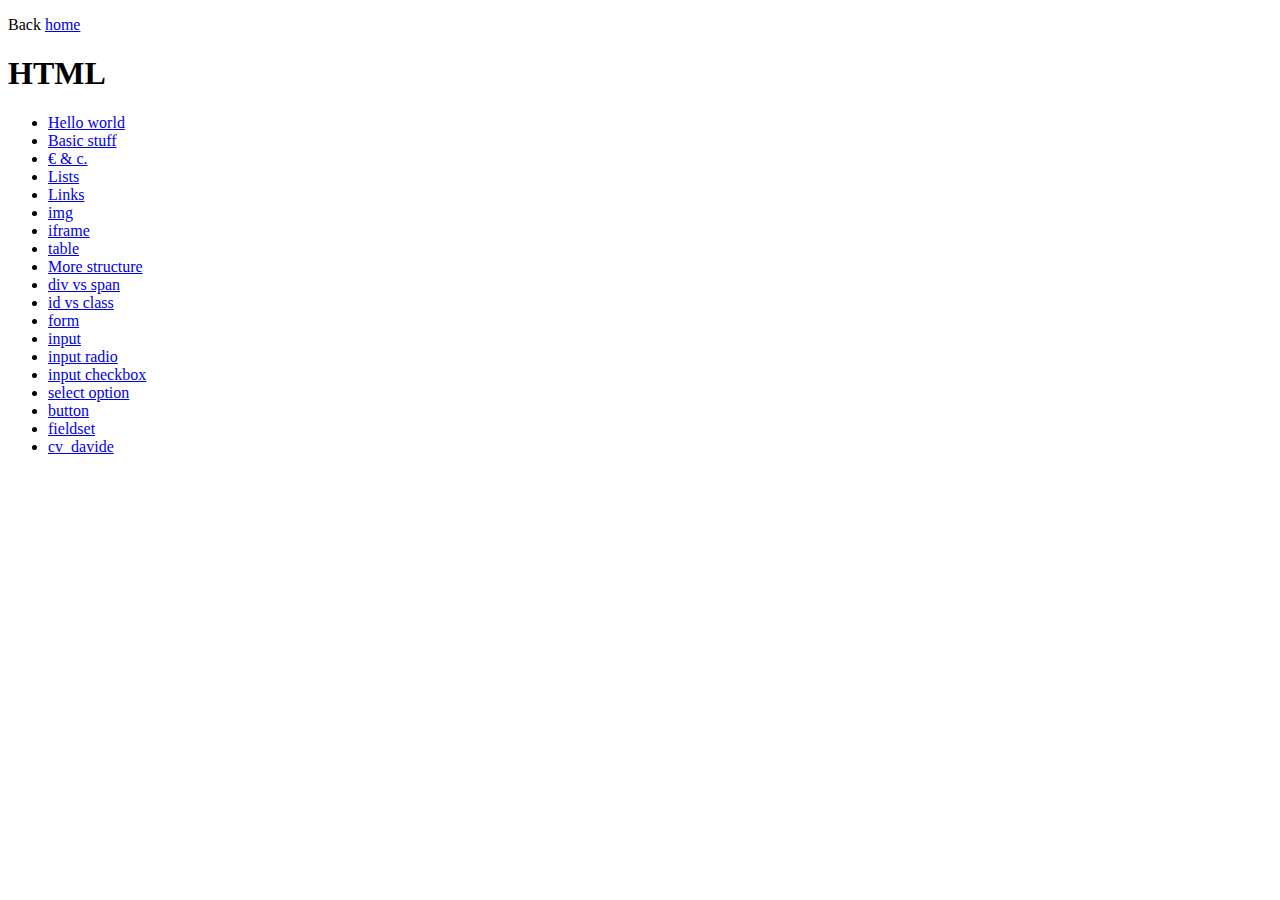
<file: public/m1/index.html>
<!DOCTYPE html>
<html lang="en">

<head>
	<meta charset="utf-8">
	<title>HTML</title>
</head>

<body>
	<p>
		Back <a href="..">home</a>
	</p>

	<h1>HTML</h1>

	<ul>
		<li><a href="hello.html">Hello world</a></li>
		<li><a href="s08.html">Basic stuff</a></li>
		<li><a href="s09.html">&euro; &amp; c.</a></li>
		<li><a href="s10.html">Lists</a></li>
		<li><a href="s11.html">Links</a></li>
		<li><a href="s12.html">img</a></li>
		<li><a href="s13.html">iframe</a></li>
		<li><a href="s14.html">table</a></li>
		<li><a href="s15.html">More structure</a></li>
		<li><a href="s16.html">div vs span</a></li>
		<li><a href="s17.html">id vs class</a></li>
		<li><a href="s20.html">form</a></li>
		<li><a href="s23.html">input</a></li>
		<li><a href="s24.html">input radio</a></li>
		<li><a href="s25.html">input checkbox</a></li>
		<li><a href="s26.html">select option</a></li>
		<li><a href="s27.html">button</a></li>
		<li><a href="s28.html">fieldset</a></li>
		<li><a href="cv_davide.html">cv_davide</li>
	</ul>
</body>

</html>
</file>
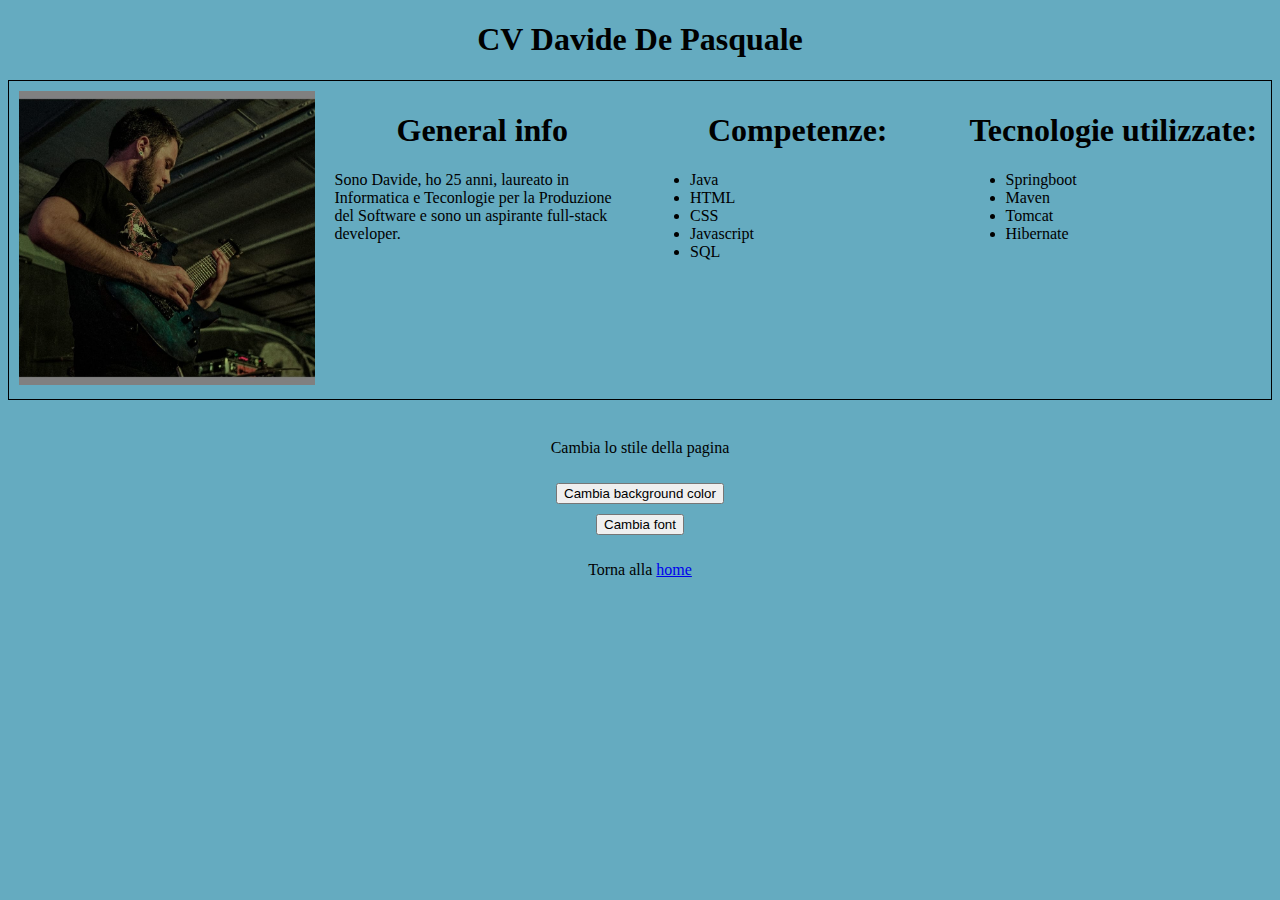
<file: public/m1/cv_davide.html>
<!DOCTYPE html>
<html lang="en">

<head>
    <meta charset="utf-8">
    <title>My Page</title>
    <link rel="stylesheet" type="text/css" href="css/cv_davide.css">
</head>

<body>
    <h1>CV Davide De Pasquale</h1>

    <section>
        <article id="image">
            <img src="img/me.jpg" width="100%">
        </article>

        <article>
            <h1>
                General info
            </h1>
            <p>
                Sono Davide, ho 25 anni, laureato in Informatica e Teconlogie per la Produzione del Software e sono un aspirante full-stack developer.
            </p>
        </article>

        <article>
            <p>
                <h1>
                    Competenze:
                </h1>
                <ul>
                    <li>Java</li>
                    <li>HTML</li>
                    <li>CSS</li>
                    <li>Javascript</li>
                    <li>SQL</li>
                </ul>
            </p>
        </article>

        <article>
            <p>
                <h1>
                    Tecnologie utilizzate:
                </h1>
                <ul>
                    <li>Springboot</li>
                    <li>Maven</li>
                    <li>Tomcat</li>
                    <li>Hibernate</li>
                </ul>
            </p>
        </article>
    </section> 

    <br>

    <div>
        <p>
        Cambia lo stile della pagina 
        </p>
    </div>

    <div>
        <button id="backGroundColor">Cambia background color</button>
    </div>

    <div>
        <button id="changeFont">Cambia font</button>
    </div>
    
    <div>
        <p>
            Torna alla <a href=".">home</a>
        </p>
    </div>

    <script src="js/cv_davide.js"></script>
</body>

</html>
</file>
<file: public/m1/css/cv_davide.css>
body {
    background-color: rgb(101, 171, 192);
    font-family: Cambria, Cochin, Georgia, Times, 'Times New Roman', serif;
}

section {
    display: flex;
    border: 1px solid black;
}

article {
    flex: 20%;
    margin: 10px;
    /* border: 1px solid black; */
}

h1 {
    text-align: center;
}

#image {
    flex:20%;
}

div {
    padding: 5px;
    text-align: center;
}
</file>
